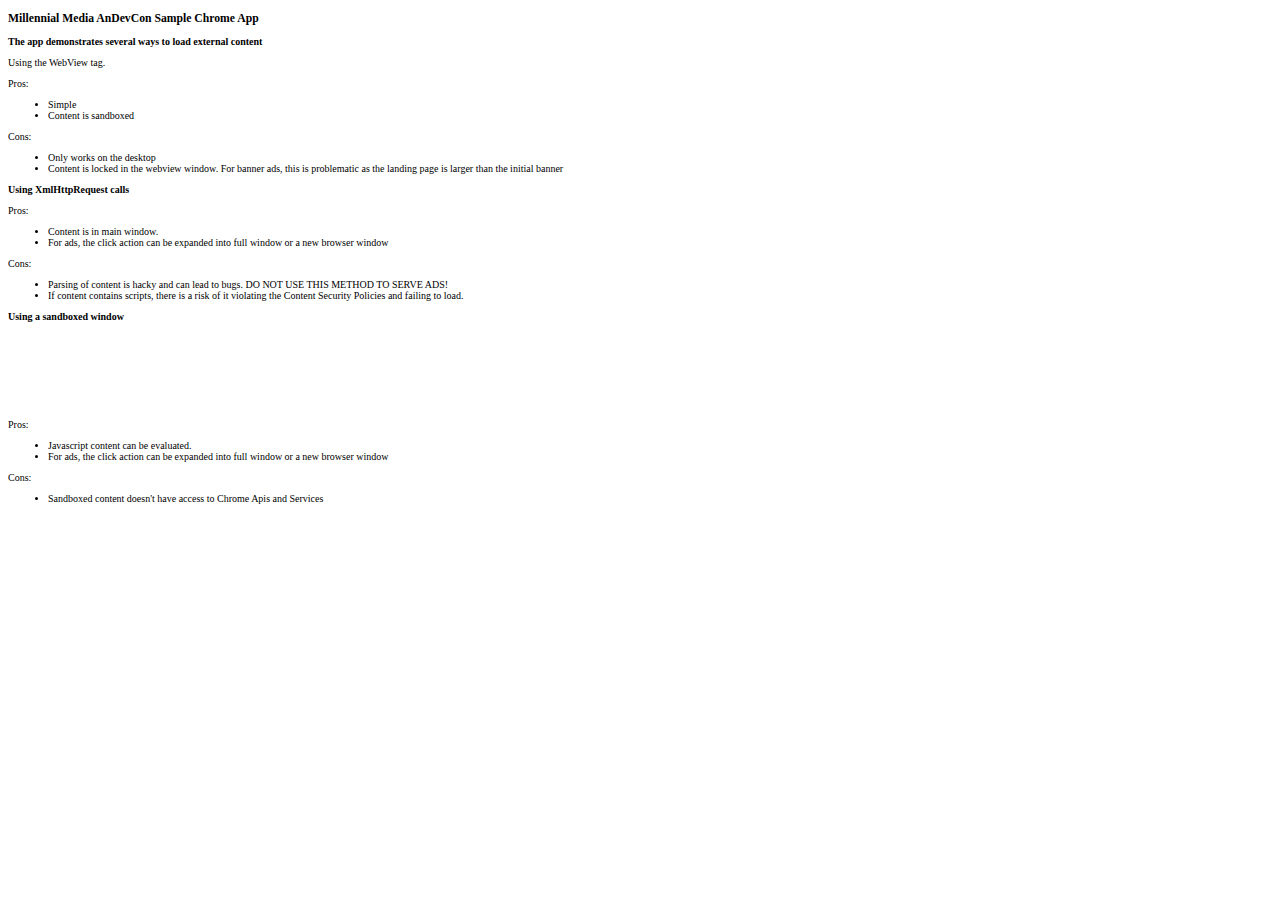
<file: index.html>
<!DOCTYPE html>
<html>
<head>
    <meta charset="utf-8">
    <title>AndevCon Chrome App Sample</title>
    <link href="main.css" rel="stylesheet">
</head>
<body>
    <h3>Millennial Media AnDevCon Sample Chrome App</h3>
    <p><b>The app demonstrates several ways to load external content</b></p>
    <p>Using the WebView tag.</p>
    <webview id="adcall1" src="http://a.jumptap.com/a/ads?f=xhtml&mt-tt=ri&v=v3050&pub=po&q=hackmatch&site=po_proxytest_wap_site&spot=po_proxytest_wap_site_banner&template=iphone" style="width:350px; height:75px" autosize="true"></webview>
    <p>Pros:
    <ul>
      <li>Simple</li>
      <li>Content is sandboxed</li>
    </ul>
    Cons:
    <ul>
      <li>Only works on the desktop</li>
      <li>Content is locked in the webview window.  For banner ads, this is problematic as the landing page is larger than the initial banner</li>
    </ul>
    </p>

    <p><b>Using XmlHttpRequest calls</b></p>
    <div id="adContent"></div>
    <p>Pros:
    <ul>
      <li>Content is in main window.</li>
      <li>For ads, the click action can be expanded into full window or a new browser window</li>
    </ul>
    Cons:
    <ul>
      <li>Parsing of content is hacky and can lead to bugs. DO NOT USE THIS METHOD TO SERVE ADS!</li>
      <li>If content contains scripts, there is a risk of it violating the Content Security Policies and failing to load.</li>
    </ul>
    </p>

    <p><b>Using a sandboxed window</b></p>
    <iframe src="sandboxed.html" frameBorder="0" width="350" height="75"></iframe>
    <iframe id="landingpage" src="landingpage.html" style="display:none;width:100%;height:100%;position:absolute;top:0px;left:0px"></iframe>


    <div id="close" class="closeButton hidden">
      <img src="icons/close.png" class="closeButton"></img>
    </div>
    <p>Pros:
    <ul>
      <li>Javascript content can be evaluated.</li>
      <li>For ads, the click action can be expanded into full window or a new browser window</li>
    </ul>
    Cons:
    <ul>
      <li>Sandboxed content doesn't have access to Chrome Apis and Services</li>
    </ul>
    </p>

<script src="js/jquery.js"></script>
<script src="js/adcalls.js"></script>
</body>
</html>
</file>
<file: main.css>
html, body {
  height: 100%;
  font-size: 10px;
}

.closeButton{
  width:30px;
  height:30px;
}

.hidden{
  display:none;
}

#close{
  position:absolute;z-index:9999;top:0px;right:0px;
}
</file>
